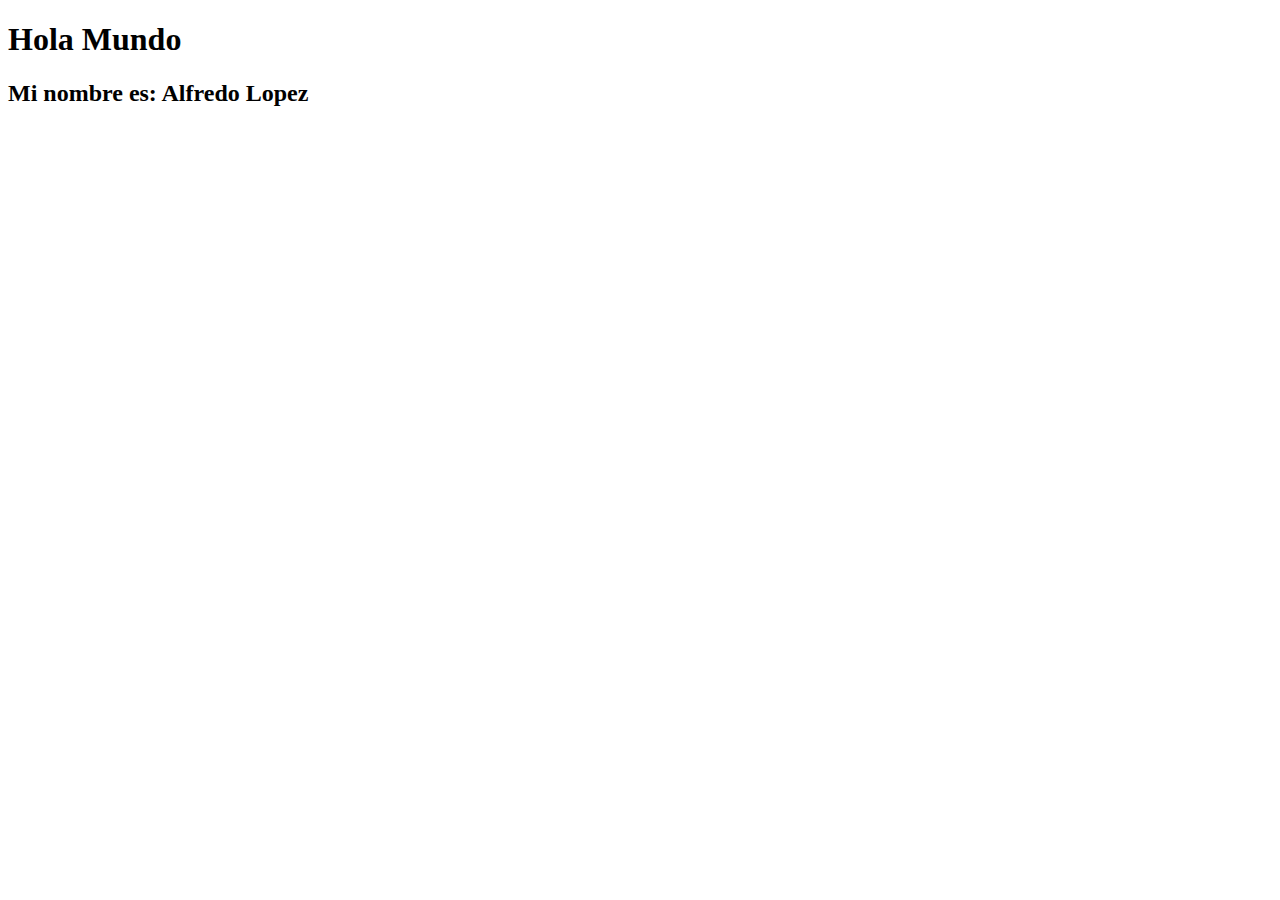
<file: prac1.html>
<!DOCTYPE html>
<html lang="en">
<head>
    <meta charset="UTF-8">
    <meta name="viewport" content="width=device-width, initial-scale=1.0">
    <meta http-equiv="X-UA-Compatible" content="ie=edge">
    <title>Document</title>
</head>
<body>
    <h1>Hola Mundo</h1>
    <h2>Mi nombre es: Alfredo Lopez</h2>
</body>
</html>
</file>
